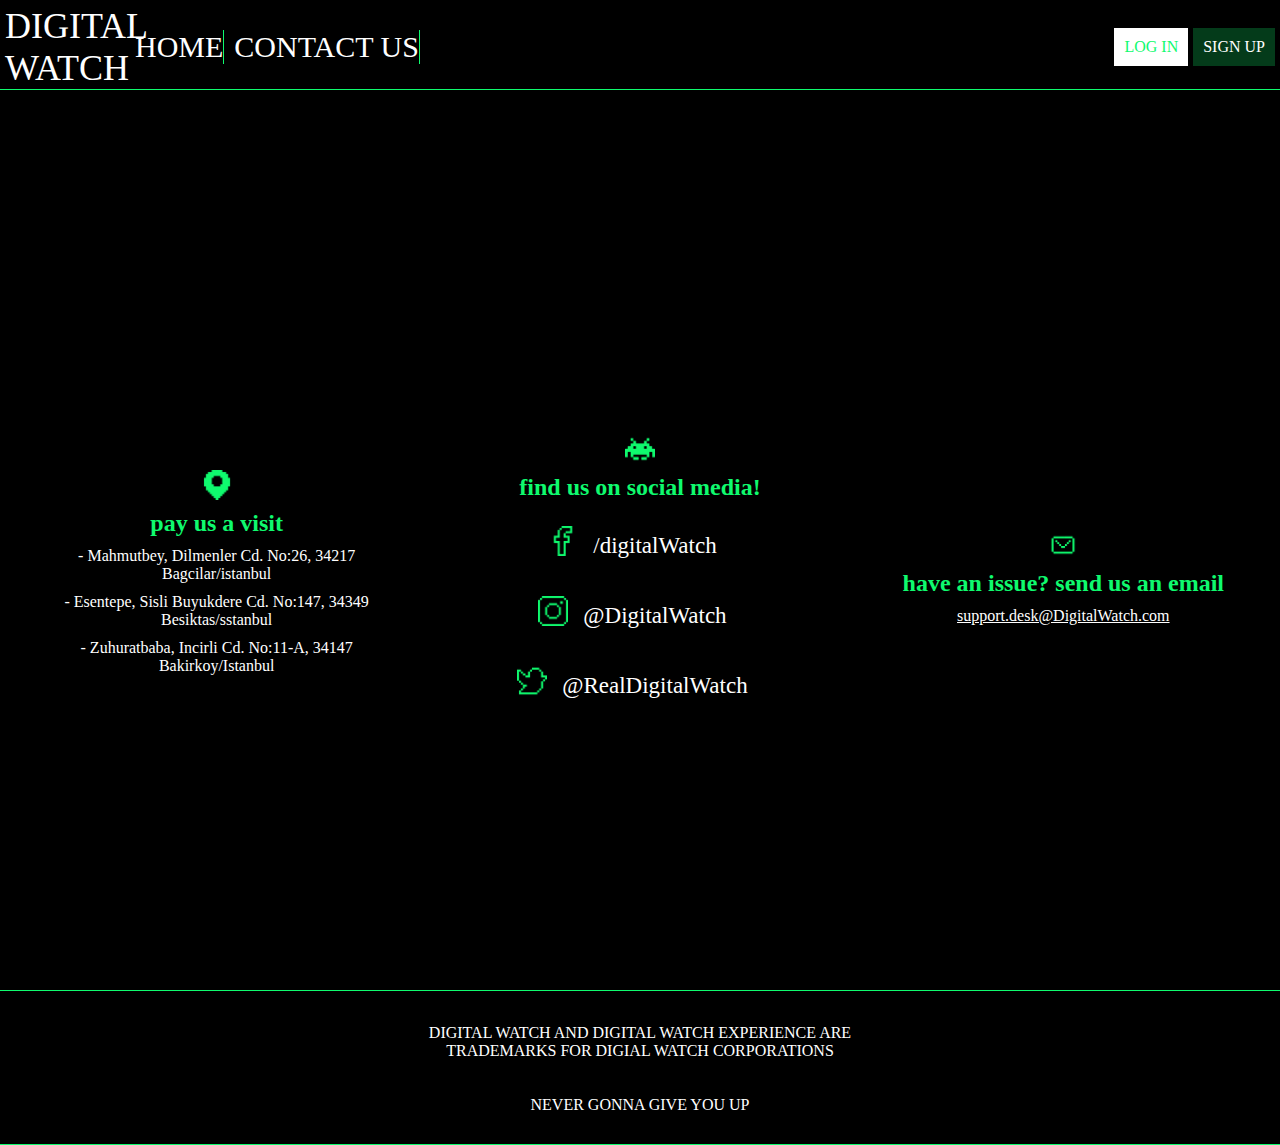
<file: contact-us.html>
<!DOCTYPE html>
<html lang="en">

<head>
    <meta charset="UTF-8">
    <meta http-equiv="X-UA-Compatible" content="IE=edge">
    <meta name="viewport" content="width=device-width, initial-scale=1.0">
    <title>Document</title>

    <link rel="stylesheet" href="style.css">
    <link rel="stylesheet" href="contact-us.css">
</head>

<body>
    <header>
        <div class="wrapper navi">
            <nav>
                <div class="nav-left">
                    <div class="logo">DIGITAL WATCH</div>
                    <a href="index.html">HOME</a>
                    <a href="contact-us.html">CONTACT US</a>
                </div>
                <div class="nav-right">
                    <a class="login" href="login.html">log in</a>
                    <a class="signup" href="signup.html">sign up</a>
                </div>
            </nav>
        </div>
    </header>

    <div class="wrapper">
        <div class="info">
            <div>
                <img src="icons/location-green.png" alt="">
                <h2>pay us a visit</h2>
                <ul>
                    <li>- Mahmutbey, Dilmenler Cd. No:26, 34217 Bagcilar/istanbul</li>
                    <li>- Esentepe, Sisli Buyukdere Cd. No:147, 34349 Besiktas/sstanbul</li>
                    <li>- Zuhuratbaba, Incirli Cd. No:11-A, 34147 Bakirkoy/Istanbul</li>
                </ul>
            </div>
            <div>
                <img src="icons/alien-pixelated-shape-of-a-digital-game.png" alt="">
                <h2>find us on social media!</h2>
                <div class="social">
                    <img src="icons/facebook.png" alt="">
                    <a href="">/digitalWatch</a>
                </div>
                <div class="social">
                    <img src="icons/instagram.png" alt="">
                    <a href="">@DigitalWatch</a>
                </div>
                <div class="social">
                    <img src="icons/twitter.png" alt="">
                    <a href="">@RealDigitalWatch</a>
                </div>
            </div>
            <div>
                <img src="icons/mail.png" alt="">
                <h2>have an issue? send us an email</h2>
                <a href="">support.desk@DigitalWatch.com</a>

            </div>
        </div>
    </div>

    <div class="wrapper">
        <footer>
          <div class="icons">
            <div class="facebook"><i class="fa-brands fa-square-facebook"></i></div>
            <div class="twitter"><i class="fa-brands fa-square-twitter"></i></div>
            <div class="instagram"><i class="fa-brands fa-instagram"></i></div>
          </div>
          <div class="copyrights">
            DIGITAL WATCH AND DIGITAL WATCH EXPERIENCE ARE TRADEMARKS FOR DIGIAL WATCH CORPORATIONS<br></br><br>
            NEVER GONNA GIVE YOU UP</br>
          </div>
        </footer>
      </div>

</body>

</html>
</file>
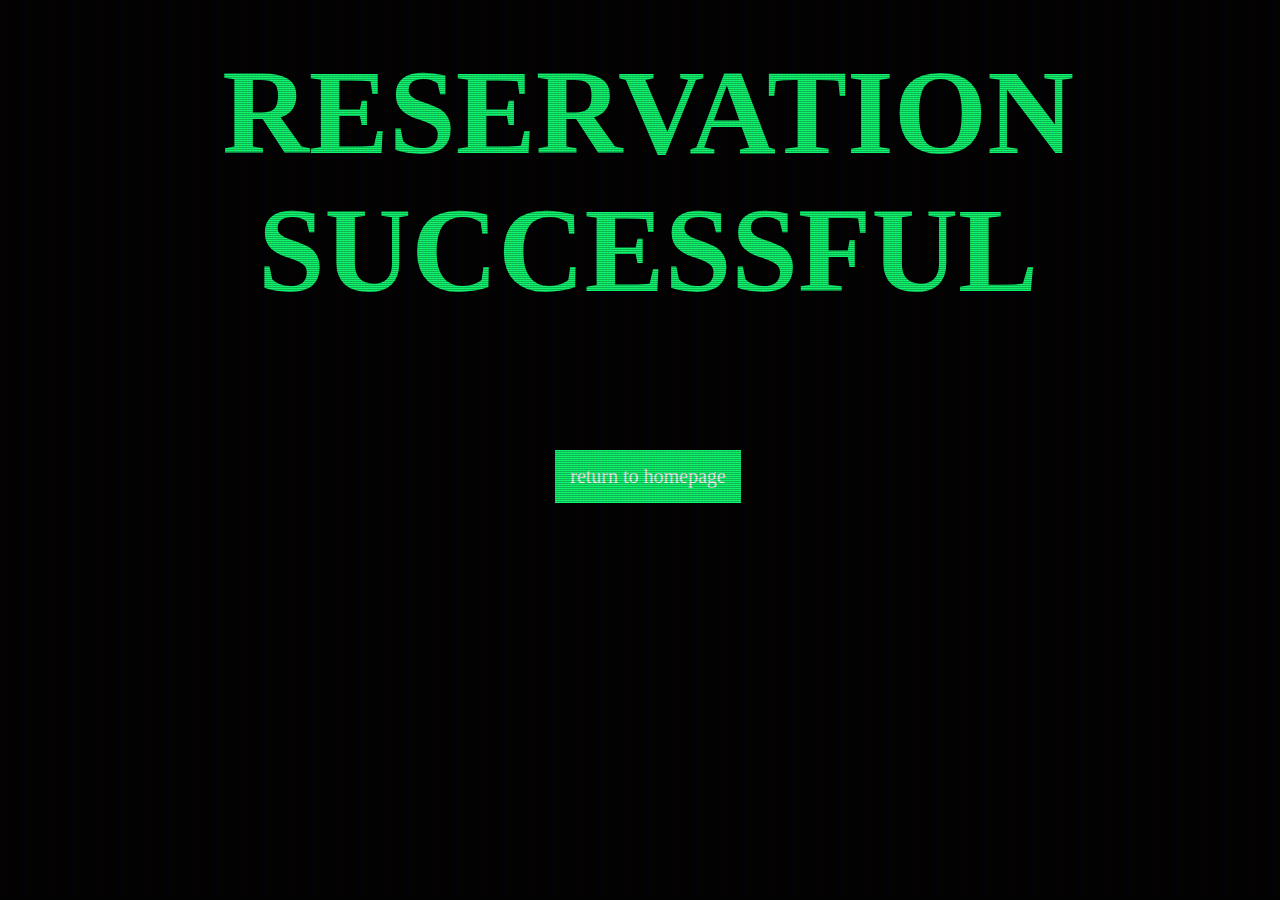
<file: splashscreen.html>
<!DOCTYPE html>
<html lang="en">

<head>
    <meta charset="UTF-8">
    <meta http-equiv="X-UA-Compatible" content="IE=edge">
    <meta name="viewport" content="width=device-width, initial-scale=1.0">
    <title>Document</title>
    <style>
        :root {
            --light-green: #0FFA6E;
            --dark-green: #043B1A;
        }

        * {
            background-color: black;
            color: white;
            text-align: center;
            font-family: 'dot matrix';
        }

        body {
            text-align: center;
            width: 100%;
            height: 50vh;
            display: flex;
            flex-direction: column;
            justify-content: center;
            align-items: center;
        }

        a {
            margin-top: 50px;
            padding: 15px;
            background-color: var(--light-green);
            text-decoration: none;
            font-size: 20px;
        }

        h1 {
            font-size: 120px;
            color: var(--light-green);
        }

        @keyframes flicker {
            0% {
                opacity: 0.27861;
            }

            5% {
                opacity: 0.34769;
            }

            10% {
                opacity: 0.23604;
            }

            15% {
                opacity: 0.90626;
            }

            20% {
                opacity: 0.18128;
            }

            25% {
                opacity: 0.83891;
            }

            30% {
                opacity: 0.65583;
            }

            35% {
                opacity: 0.67807;
            }

            40% {
                opacity: 0.26559;
            }

            45% {
                opacity: 0.84693;
            }

            50% {
                opacity: 0.96019;
            }

            55% {
                opacity: 0.08594;
            }

            60% {
                opacity: 0.20313;
            }

            65% {
                opacity: 0.71988;
            }

            70% {
                opacity: 0.53455;
            }

            75% {
                opacity: 0.37288;
            }

            80% {
                opacity: 0.71428;
            }

            85% {
                opacity: 0.70419;
            }

            90% {
                opacity: 0.7003;
            }

            95% {
                opacity: 0.36108;
            }

            100% {
                opacity: 0.24387;
            }
        }

        @keyframes textShadow {
            0% {
                text-shadow: 0.4389924193300864px 0 1px rgba(0, 30, 255, 0.5), -0.4389924193300864px 0 1px rgba(255, 0, 80, 0.3), 0 0 3px;
            }

            5% {
                text-shadow: 2.7928974010788217px 0 1px rgba(0, 30, 255, 0.5), -2.7928974010788217px 0 1px rgba(255, 0, 80, 0.3), 0 0 3px;
            }

            10% {
                text-shadow: 0.02956275843481219px 0 1px rgba(0, 30, 255, 0.5), -0.02956275843481219px 0 1px rgba(255, 0, 80, 0.3), 0 0 3px;
            }

            15% {
                text-shadow: 0.40218538552878136px 0 1px rgba(0, 30, 255, 0.5), -0.40218538552878136px 0 1px rgba(255, 0, 80, 0.3), 0 0 3px;
            }

            20% {
                text-shadow: 3.4794037899852017px 0 1px rgba(0, 30, 255, 0.5), -3.4794037899852017px 0 1px rgba(255, 0, 80, 0.3), 0 0 3px;
            }

            25% {
                text-shadow: 1.6125630401149584px 0 1px rgba(0, 30, 255, 0.5), -1.6125630401149584px 0 1px rgba(255, 0, 80, 0.3), 0 0 3px;
            }

            30% {
                text-shadow: 0.7015590085143956px 0 1px rgba(0, 30, 255, 0.5), -0.7015590085143956px 0 1px rgba(255, 0, 80, 0.3), 0 0 3px;
            }

            35% {
                text-shadow: 3.896914047650351px 0 1px rgba(0, 30, 255, 0.5), -3.896914047650351px 0 1px rgba(255, 0, 80, 0.3), 0 0 3px;
            }

            40% {
                text-shadow: 3.870905614848819px 0 1px rgba(0, 30, 255, 0.5), -3.870905614848819px 0 1px rgba(255, 0, 80, 0.3), 0 0 3px;
            }

            45% {
                text-shadow: 2.231056963361899px 0 1px rgba(0, 30, 255, 0.5), -2.231056963361899px 0 1px rgba(255, 0, 80, 0.3), 0 0 3px;
            }

            50% {
                text-shadow: 0.08084290417898504px 0 1px rgba(0, 30, 255, 0.5), -0.08084290417898504px 0 1px rgba(255, 0, 80, 0.3), 0 0 3px;
            }

            55% {
                text-shadow: 2.3758461067427543px 0 1px rgba(0, 30, 255, 0.5), -2.3758461067427543px 0 1px rgba(255, 0, 80, 0.3), 0 0 3px;
            }

            60% {
                text-shadow: 2.202193051050636px 0 1px rgba(0, 30, 255, 0.5), -2.202193051050636px 0 1px rgba(255, 0, 80, 0.3), 0 0 3px;
            }

            65% {
                text-shadow: 2.8638780614874975px 0 1px rgba(0, 30, 255, 0.5), -2.8638780614874975px 0 1px rgba(255, 0, 80, 0.3), 0 0 3px;
            }

            70% {
                text-shadow: 0.48874025155497314px 0 1px rgba(0, 30, 255, 0.5), -0.48874025155497314px 0 1px rgba(255, 0, 80, 0.3), 0 0 3px;
            }

            75% {
                text-shadow: 1.8948491305757957px 0 1px rgba(0, 30, 255, 0.5), -1.8948491305757957px 0 1px rgba(255, 0, 80, 0.3), 0 0 3px;
            }

            80% {
                text-shadow: 0.0833037308038857px 0 1px rgba(0, 30, 255, 0.5), -0.0833037308038857px 0 1px rgba(255, 0, 80, 0.3), 0 0 3px;
            }

            85% {
                text-shadow: 0.09769827255241735px 0 1px rgba(0, 30, 255, 0.5), -0.09769827255241735px 0 1px rgba(255, 0, 80, 0.3), 0 0 3px;
            }

            90% {
                text-shadow: 3.443339761481782px 0 1px rgba(0, 30, 255, 0.5), -3.443339761481782px 0 1px rgba(255, 0, 80, 0.3), 0 0 3px;
            }

            95% {
                text-shadow: 2.1841838852799786px 0 1px rgba(0, 30, 255, 0.5), -2.1841838852799786px 0 1px rgba(255, 0, 80, 0.3), 0 0 3px;
            }

            100% {
                text-shadow: 2.6208764473832513px 0 1px rgba(0, 30, 255, 0.5), -2.6208764473832513px 0 1px rgba(255, 0, 80, 0.3), 0 0 3px;
            }
        }

        .crt::after {
            content: " ";
            display: block;
            position: absolute;
            top: 0;
            left: 0;
            bottom: 0;
            right: 0;
            background: rgba(18, 16, 16, 0.1);
            opacity: 0;
            z-index: 2;
            pointer-events: none;
            animation: flicker 0.15s infinite;
        }

        .crt::before {
            content: " ";
            display: block;
            position: absolute;
            top: 0;
            left: 0;
            bottom: 0;
            right: 0;
            background: linear-gradient(rgba(18, 16, 16, 0) 50%, rgba(0, 0, 0, 0.25) 50%), linear-gradient(90deg, rgba(255, 0, 0, 0.06), rgba(0, 255, 0, 0.02), rgba(0, 0, 255, 0.06));
            z-index: 2;
            background-size: 100% 2px, 3px 100%;
            pointer-events: none;
        }

        .crt {
            animation: textShadow 1.6s infinite;
        }
    </style>
</head>

<body class="crt">
    <h1>RESERVATION SUCCESSFUL</h1>

    <a href="index.html">return to homepage</a>
</body>

</html>
</file>
<file: style.css>
:root {
  --light-green: #0FFA6E;
  --dark-green: #043B1A;
}

* {
  margin: 0;
  padding: 0;
  box-sizing: border-box;
  font-family: 'dot matrix', 'Roboto';
  color: white;
}

.roboto {
  font-family: 'roboto';
  font-weight: lighter;
}

.wrapper {
  background-color: black;
  padding: 5px;
  padding-bottom: 30px;
  border-bottom: var(--light-green) 1px solid;
  width:100%
}

.wrapper.navi {
  padding-bottom: 0;
}

nav {
  display: flex;
  width: 100%;
  align-items: center;
  justify-content: space-between;
}

nav div {
  height: 100%;
  text-align: center;
}

.nav-left {
  display: flex;
  justify-content: space-between;
  align-items: center;
  gap: 10px;
}

.logo {
  width: 120px;
  font-size: 36px;
  text-align: left;
}

.nav-left a {
  font-size: 30px;
  border-right: 1px solid var(--light-green);
}

.nav-left a:hover {
  color: var(--light-green);
}

.nav-right {
  display: flex;
  gap: 5px;
  flex-wrap: wrap;
}

.nav-right a{
  padding: 10px;
}

.login {
  background-color: white;
  color: #0FFA6E;
}

.login:hover {
  background-color: #043B1A;
}

.signup {
  background-color: #043B1A;
}

.signup:hover {
  color: #0FFA6E;
}

nav a {
  text-transform: uppercase;
  text-decoration: none;
}

.hero-section {
  height: 570px;
  position: relative;
}

.card {
  max-height: 541px;
  max-width: 363px;
  position: relative;
  overflow: hidden;
  transition: all ease-in-out 1.1s;
}

.card:hover img {
  transform: scale(1.2);
}

.card img {
  height: 100%;
  width: 100%;
  object-fit: cover;
  transition: all ease-in-out 1.1s;
}

.card-body {
  width: 100%;
  height: 100%;
  position:absolute;
  top: 0;
  left: 0;
  background-image: linear-gradient(to top, var(--dark-green)3%, rgba(0, 0, 0, 0) 80%);
  display: flex;
  flex-direction: column;
  justify-content: flex-end;
  padding: 25px;
}

.release-date {
  color: var(--light-green);
}

.coming-soon {
  text-align: center;
  text-decoration: none;
  text-transform: uppercase;
  padding: 10px;
  font-size: 15px;
  height: 40px;
  width: 136px;
  background-color: #0ffa6d00;
  border:white 1px solid;
  transition: all ease-out 300ms;
}

.coming-soon:hover {
  color: var(--light-green);
  border: var(--light-green) 1px solid;
}

.watch-now {
  text-align: center;
  text-decoration: none;
  text-transform: uppercase;
  padding: 10px;
  width: 136px;
  height: 40px;
  font-size: 15px;
  background-color: #0FFA6E;
  border: #0FFA6E solid 2px;
  transition: all ease-out 300ms;
}

.watch-now:hover {
  background-color: white;
  color: var(--light-green);
}


.wrapper .swiper-pagination-bullet {
  width: 7px;
  height: 7px;
  background: #043B1A;
  opacity: var(--swiper-pagination-bullit-inactive-opacity, .8);
}

.wrapper .swiper-pagination-bullet-active {
  background: #0FFA6E;
}

.it {
  display: flex;
  justify-content:space-evenly;
  gap: 30px;
  height: 100%;
  flex-wrap: wrap;
  margin-top: 10px;
}

.in-theaters {
  height: auto;
}

.in-theaters h1 {
  padding: 10px 0;
  border-bottom: var(--light-green) solid 1px;
  background-image: linear-gradient(to right, var(--dark-green), rgba(0, 0, 0, 0));
}

.it-card {
  height: 349px;
  max-width: 209px;
  position: relative;
  background-color: var(--dark-green);
  overflow: hidden;
  transition: all ease-out 300ms;
}

.it-card img {
  height: 311px;
  aspect-ratio: 2/3;
  object-fit: cover;
}

.it-card-body {
  width: 100%;
  height: 100%;
  position: absolute;
  top: 93%;
  left: 0;
  display: flex;
  flex-direction: column;
  justify-content: start;
  text-align: center;
  background-color: #043b1a81;
  transition: all ease-out 300ms;
  gap: 10px;
}

.it-card-body h3 {
  color: var(--light-green);
  height: 21px;
  overflow: hidden;
}

.it-card:hover {
  height: 311px;
}

.it-card:hover .it-card-body {
  justify-content: center;
  top: 0;
}

.it-card:hover .it-card-body h3 {
  height: auto;
}

.synopsis {
  height: 40%;
  width: 100%;
  text-align: center;
  overflow: hidden;
}

.it-watch-now {
  background-color: var(--light-green);
  padding: 8px 20px;
  align-self: center;
  font-size: 14px;
  border: var(--light-green) 1px solid;

  text-decoration: none;
}

.it-watch-now:hover {
  background-color: white;
  color: var(--light-green);
}


footer {
  font-family: 'Dot Matrix';
  text-align: center;
  display: flex;
  flex-direction: column;
  justify-content: space-between;
  align-items: center;
  color: white;
  gap: 20px;
}

.icons {
  margin-top: 8px;
  display: flex;
  gap: 20px;
}

.fabook, .instagram, .twitter {
  color: var(--light-green);
}

.instagram:hover, .twitter:hover, .facebook:hover {
  color: #043B1A;
}

.copyrights {
  width: 40%;
  overflow-wrap: break-word;

}


.content {
  display: flex;
  gap: 10px;
  justify-content: left;
  background-image: linear-gradient(to left, var(--dark-green) 20%, rgba(0, 0, 0, 0) 40%);
}


.md-image {
  width: 30%;
  aspect-ratio: 2 / 3;
}

.md-image img {
  width: 100%;
  aspect-ratio: 2/3;
  object-fit: cover;
}

.md-details {
  max-width: 50%;
  font-size: 25px;
  word-wrap: break-word;
  line-height: 35px;
  border-right: var(--light-green) 1px solid;
}

.md-synopsis {
  margin-bottom: 20px;
  border-bottom: var(--light-green) 1px solid;
}

.md-details h2 {
  padding: 10px 0;
  height: auto;
  font-size: 40px;
  border-bottom: var(--light-green) 1px solid;
  text-transform: uppercase;
}

.md-details span {
  text-transform: uppercase;
  color: var(--light-green);
}

.buttons {
  width: 25vw;
  display: flex;
  flex-direction: column;
  justify-content: space-evenly;
  align-items: center;
  margin-left: auto;
  
}



#addlist {
  width: 40%;
  height: 10%;

  font-size: 15px;
  text-transform: uppercase;

  background-color: rgba(0, 0, 0, 0);
  color: white;
  border: solid white 2px;
}

#scroll {
  width: 40%;
  height: 10%;


  font-size: 15px;
  text-transform: uppercase;

  background-color: var(--light-green);
  color: white;
  border: solid var(--light-green) 2px;
}

.wrapper.md {
  padding: 0;
  background-image: linear-gradient(to right, var(--dark-green), rgba(0, 0, 0, 0));
}

.date {
  width: 50%;
  height: 100px;
  margin: auto;
}

.date .swiper {
  background-color: red;
  height: 100%;
  width: 100%;
}


.date-button {
 width: 100%;
 height: 100%;
 background-color: var(--dark-green);
 font-size: 20px;
 border: 0;
}

.date-button:hover {
  color: var(--light-green);
  border: var(--light-green) 1px solid;
}

.date.button:focus {
  color: white;
  border: var(--light-green) 1px solid;
}

.date .swiper-button-next{
  color: var(--light-green);
}

.date .swiper-button-prev {
  color: var(--light-green);
}


table {
  max-width: 40%;
  max-height: 300px;
  table-layout:auto;
  margin: auto;
  border-spacing: 20px;

  text-align: center;
}

tr {
  height: 25px;
  margin: 0;
}

td {
  width: 20px;
}

td:hover {
  background-color: var(--dark-green);
}

td:hover .left {
  background-color: var(--dark-green);
  border: var(--light-green) 1px solid;
}

td:hover .right {
  background-color: var(--dark-green);
  border: var(--light-green) 1px solid;
}

.seat {
  display: table-cell;
  background-color: var(--light-green);
  border: var(--light-green) 1px solid;
}

.seat.active {
  background-color: var(--dark-green);
  border: var(--light-green) 1px solid;
}

.seat div {
  height: 15px;
  width: 8px;
  background-color: var(--light-green);
  border: 2px solid var(--dark-green);
}

.left {
  position: relative;
  right: 35%;
  top: 15px;
}

.right {
  position: relative;
  margin: 0;
  left: 100%;
  bottom: 0;
}

.available-theaters div {
  margin-bottom: 10px;
}

.class-wrapper {
  display: flex;
  width: 100%;
}

.class {
  display: flex;
  flex-direction: column;
  font-size: 35px;
  margin-left: 10%;

  width: 50%;
  color: var(--light-green);
}

.time-wrapper {
  display: flex;
  justify-content: space-evenly;
  flex-wrap:wrap;
  margin-top: 10px;
}

.time-wrapper button {
  width: 100px;
  height: 40px;
  background-color: rgba(0, 0, 0, 0);
  border: white 1px solid;
  margin-bottom: 10px;
  font-size: 20px;
}

.time-wrapper button:hover {
  border: 1px solid var(--light-green);
  color: var(--light-green);
}

.active {
  border: 1px solid var(--light-green);
  color: white;
}

.select-theater {
  background-image: linear-gradient(to right, var(--dark-green), rgba(0, 0, 0, 0));
  padding: 5px 0px;
  margin-bottom: 15px;
  border-bottom: 1px solid var(--light-green);
}

.time.active {
  border: var(--light-green) 1px solid;
  color: var(--light-green);
}


.checkout-section {
  text-align: center;
  margin: 10px;
}

.checkout-section a {
  margin: auto;
  padding: 10px 15px;
  background-color: var(--light-green);
  font-size: 20px;
  text-decoration: none;
}
</file>
<file: contact-us.css>
:root {
    --light-green: #0FFA6E;
    --dark-green: #043B1A;
  }

.info {
    display: flex;
    justify-content: space-around;
    align-items: center;
    text-align: center;
    margin-top: 100px;
    height: 85vh;
}

.info h2 {
    color: var(--light-green);
    margin-bottom: 10px;
}

.info li {
    list-style: none;
    margin-bottom: 10px;
}

.info div {
    width: 30%;
    display: flex;
    flex-direction: column;
    align-items: center;
}

.social a {
    text-decoration: none;
    font-size: 23px;
}

img {
    width: 30px;
    height: 30px;
    color: white;
    margin-bottom: 10px;
}

.info .social {
    align-items: center;
    justify-content: center;
    flex-direction: row;
    margin: 15px;
}

.info .social > *{
    margin-right: 15px;
}

.info a:hover {
    color: var(--light-green);
}
</file>
